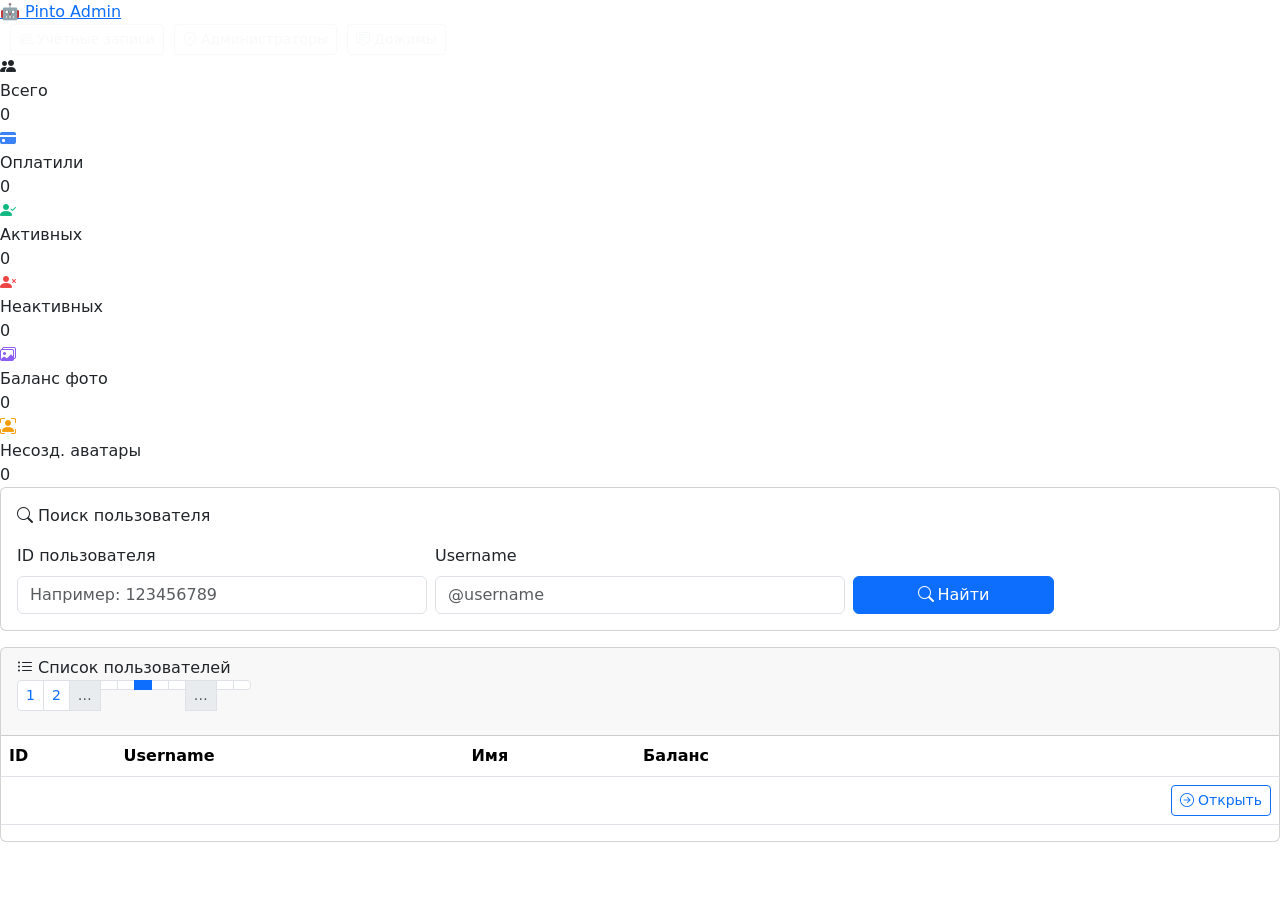
<file: src/main/resources/templates/index.html>
<!DOCTYPE html>
<html lang="ru" xmlns:th="http://www.thymeleaf.org"
      xmlns:sec="http://www.thymeleaf.org/extras/spring-security">
<head>
    <meta charset="UTF-8">
    <meta name="viewport" content="width=device-width, initial-scale=1.0">
    <title>Pinto Admin</title>
    <link rel="stylesheet" href="https://cdn.jsdelivr.net/npm/bootstrap@5.3.2/dist/css/bootstrap.min.css">
    <link rel="stylesheet" href="https://cdn.jsdelivr.net/npm/bootstrap-icons@1.11.3/font/bootstrap-icons.css">
    <link rel="stylesheet" th:href="@{/public/css/style.css}">
</head>
<body>

<!-- Navbar -->
<nav class="app-nav">
    <a href="/" class="app-nav-brand">
        <span class="icon">🤖</span>
        Pinto Admin
    </a>
    <div style="display:flex;align-items:center;gap:10px;">
        <span style="color:rgba(255,255,255,.45);font-size:13px;" sec:authentication="name"></span>
        <a th:href="@{/accounts}" id="accountsLink"
           th:data-accounts-allowed="${isMainUser}"
           class="btn btn-outline-light btn-sm">
            <i class="bi bi-people me-1"></i>Учётные записи
        </a>
        <a th:href="@{/admins}" class="btn btn-outline-light btn-sm">
            <i class="bi bi-shield-check me-1"></i>Администраторы
        </a>
        <a th:href="@{/push-messages}" id="pushMessagesLink"
           th:data-accounts-allowed="${isMainUser}"
           class="btn btn-outline-light btn-sm">
            <i class="bi bi-chat-square-text me-1"></i>Дожимы
        </a>
    </div>
</nav>

<div class="page">

    <!-- Stats -->
    <div class="stats-grid">
        <div class="stat-card">
            <div class="stat-icon"><i class="bi bi-people-fill"></i></div>
            <div class="stat-label">Всего</div>
            <div class="stat-value" th:text="${usersSize}">0</div>
        </div>
        <div class="stat-card c-blue">
            <div class="stat-icon" style="color:#3b82f6"><i class="bi bi-credit-card-fill"></i></div>
            <div class="stat-label">Оплатили</div>
            <div class="stat-value" th:text="${payed}">0</div>
            <div class="stat-pct" th:text="${#numbers.formatPercent((payed * 1.0 / usersSize), 1, 2)}"></div>
        </div>
        <div class="stat-card c-green">
            <div class="stat-icon" style="color:#10b981"><i class="bi bi-person-check-fill"></i></div>
            <div class="stat-label">Активных</div>
            <div class="stat-value" th:text="${active}">0</div>
            <div class="stat-pct" th:text="${#numbers.formatPercent((active * 1.0 / payed), 1, 2)}"></div>
        </div>
        <div class="stat-card c-red">
            <div class="stat-icon" style="color:#ef4444"><i class="bi bi-person-x-fill"></i></div>
            <div class="stat-label">Неактивных</div>
            <div class="stat-value" th:text="${inactive}">0</div>
            <div class="stat-pct" th:text="${#numbers.formatPercent((inactive * 1.0 / payed), 1, 2)}"></div>
        </div>
        <div class="stat-card c-purple">
            <div class="stat-icon" style="color:#8b5cf6"><i class="bi bi-images"></i></div>
            <div class="stat-label">Баланс фото</div>
            <div class="stat-value" th:text="${sum}">0</div>
        </div>
        <div class="stat-card c-orange">
            <div class="stat-icon" style="color:#f59e0b"><i class="bi bi-person-bounding-box"></i></div>
            <div class="stat-label">Несозд. аватары</div>
            <div class="stat-value" th:text="${avatars}">0</div>
        </div>
    </div>

    <!-- Search -->
    <div class="card mb-3">
        <div class="card-body">
            <p class="card-title mb-3"><i class="bi bi-search"></i> Поиск пользователя</p>
            <form th:method="GET" th:action="@{/users}" id="searchForm">
                <div class="row g-2 align-items-end">
                    <div class="col-md-4">
                        <label for="searchId" class="form-label">ID пользователя</label>
                        <input type="number" id="searchId" name="id" class="form-control" placeholder="Например: 123456789">
                    </div>
                    <div class="col-md-4">
                        <label for="searchUsername" class="form-label">Username</label>
                        <input type="text" id="searchUsername" name="username" class="form-control" placeholder="@username">
                    </div>
                    <div class="col-md-2">
                        <button type="submit" class="btn btn-primary w-100">
                            <i class="bi bi-search me-1"></i>Найти
                        </button>
                    </div>
                </div>
            </form>
        </div>
    </div>

    <!-- Users table -->
    <div class="card">
        <div class="card-header">
            <span class="card-title"><i class="bi bi-list-ul"></i> Список пользователей</span>
            <!-- Pagination -->
            <nav>
                <ul class="pagination pagination-sm">
                    <li class="page-item" th:if="${page} > 1">
                        <a class="page-link" th:href="@{/?page=1}">1</a>
                    </li>
                    <li class="page-item" th:if="${page} > 2">
                        <a class="page-link" th:href="@{/?page=2}">2</a>
                    </li>
                    <li class="page-item disabled" th:if="${page} > 5">
                        <span class="page-link">…</span>
                    </li>
                    <li class="page-item" th:if="${page} > 4">
                        <a class="page-link"
                           th:href="@{/?page={p}(p=${page - 2})}"
                           th:text="${page - 2}"></a>
                    </li>
                    <li class="page-item" th:if="${page} > 4">
                        <a class="page-link"
                           th:href="@{/?page={p}(p=${page - 1})}"
                           th:text="${page - 1}"></a>
                    </li>
                    <li class="page-item active">
                        <span class="page-link" th:text="${page}"></span>
                    </li>
                    <li class="page-item" th:if="${page} * 100 < ${usersSize - 100}">
                        <a class="page-link"
                           th:href="@{/?page={p}(p=${page + 1})}"
                           th:text="${page + 1}"></a>
                    </li>
                    <li class="page-item" th:if="${page} * 100 < ${usersSize - 200}">
                        <a class="page-link"
                           th:href="@{/?page={p}(p=${page + 2})}"
                           th:text="${page + 2}"></a>
                    </li>
                    <li class="page-item disabled" th:if="${page} * 100 < ${usersSize - 400}">
                        <span class="page-link">…</span>
                    </li>
                    <li class="page-item" th:if="${page} * 100 < ${usersSize - 400}">
                        <a class="page-link"
                           th:href="@{/?page={p}(p=${usersSize / 100 - 1})}"
                           th:text="${usersSize / 100 - 1}"></a>
                    </li>
                    <li class="page-item"
                        th:if="${page} * 100 < ${usersSize - 400} or ${page} * 100 < ${usersSize - 300}">
                        <a class="page-link"
                           th:href="@{/?page={p}(p=${usersSize / 100})}"
                           th:text="${usersSize / 100}"></a>
                    </li>
                </ul>
            </nav>
        </div>
        <div class="table-responsive">
            <table class="table table-hover">
                <thead>
                <tr>
                    <th>ID</th>
                    <th>Username</th>
                    <th>Имя</th>
                    <th>Баланс</th>
                    <th></th>
                </tr>
                </thead>
                <tbody>
                <tr th:each="user : ${users}">
                    <td style="color:var(--muted)" th:text="${user.userId}"></td>
                    <td>
                        <a th:href="@{https://t.me/{u}(u=${user.username})}"
                           th:text="${user.username}"
                           target="_blank"
                           class="tg-link"></a>
                    </td>
                    <td th:text="${user.name}"></td>
                    <td>
                        <span class="badge bg-light text-dark border" th:text="${user.count} + ' фото'"></span>
                    </td>
                    <td style="text-align:right">
                        <a th:href="@{/users?id={id}(id=${user.userId})}" class="btn btn-sm btn-outline-primary">
                            <i class="bi bi-arrow-right-circle me-1"></i>Открыть
                        </a>
                    </td>
                </tr>
                </tbody>
            </table>
        </div>
    </div>

</div>

<div class="modal fade" id="accessDeniedModal" tabindex="-1">
    <div class="modal-dialog modal-dialog-centered">
        <div class="modal-content">
            <div class="modal-header">
                <h5 class="modal-title"><i class="bi bi-shield-lock me-2"></i>Доступ ограничен</h5>
                <button type="button" class="btn-close" data-bs-dismiss="modal"></button>
            </div>
            <div class="modal-body">
                Раздел «Учётные записи» доступен только главным администраторам.
            </div>
            <div class="modal-footer">
                <button type="button" class="btn btn-secondary" data-bs-dismiss="modal">Закрыть</button>
            </div>
        </div>
    </div>
</div>

<script src="https://cdn.jsdelivr.net/npm/bootstrap@5.3.2/dist/js/bootstrap.bundle.min.js"></script>
<script th:src="@{/public/js/app.js}"></script>
</body>
</html>
</file>
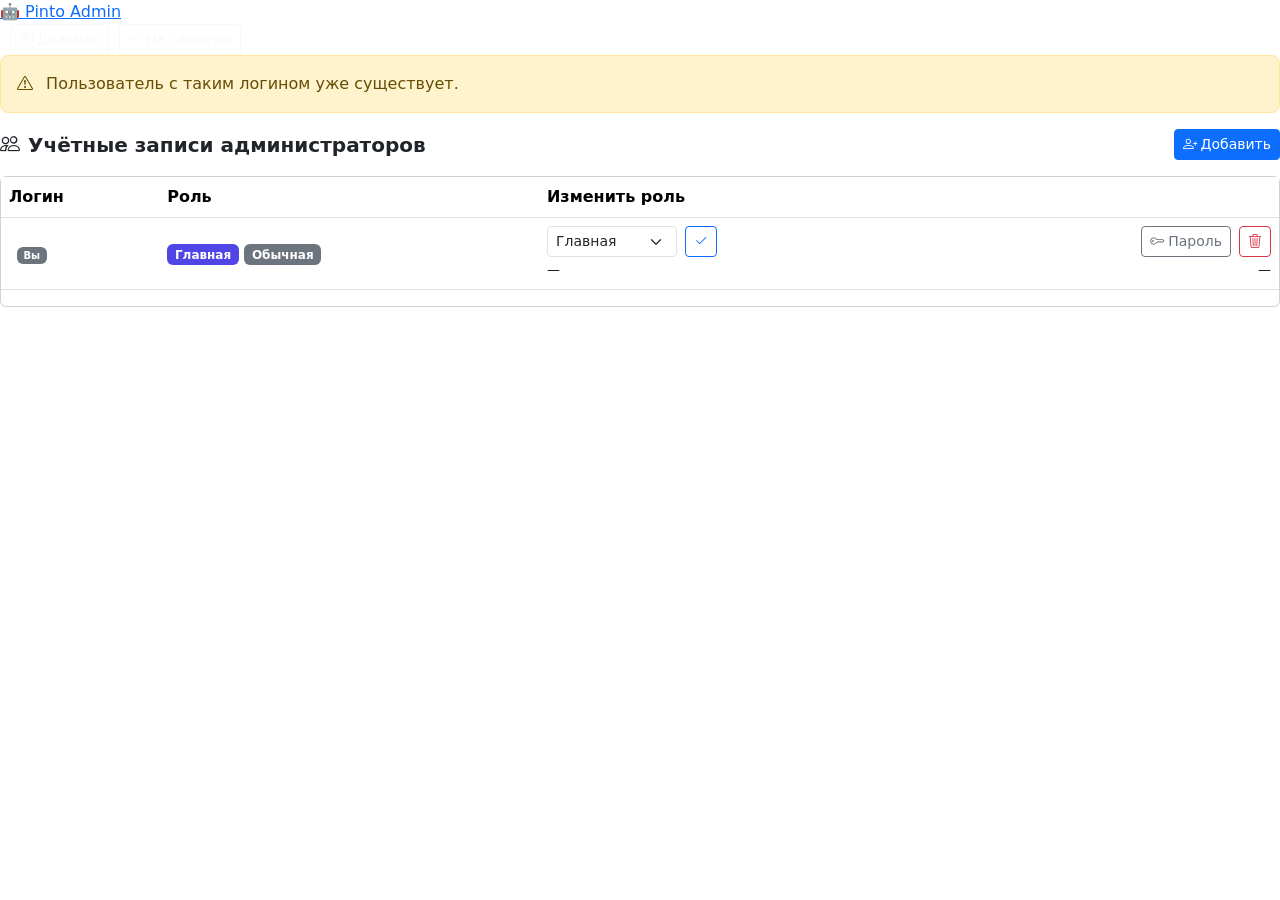
<file: src/main/resources/templates/accounts.html>
<!DOCTYPE html>
<html lang="ru"
      xmlns:th="http://www.thymeleaf.org"
      xmlns:sec="http://www.thymeleaf.org/extras/spring-security">
<head>
    <meta charset="UTF-8">
    <meta name="viewport" content="width=device-width, initial-scale=1.0">
    <title>Учётные записи — Pinto Admin</title>
    <link rel="stylesheet" href="https://cdn.jsdelivr.net/npm/bootstrap@5.3.2/dist/css/bootstrap.min.css">
    <link rel="stylesheet" href="https://cdn.jsdelivr.net/npm/bootstrap-icons@1.11.3/font/bootstrap-icons.css">
    <link rel="stylesheet" th:href="@{/public/css/style.css}">
</head>
<body>

<nav class="app-nav">
    <a href="/" class="app-nav-brand">
        <span class="icon">🤖</span>
        Pinto Admin
    </a>
    <div style="display:flex;align-items:center;gap:10px;">
        <span style="color:rgba(255,255,255,.5);font-size:13px;" sec:authentication="name"></span>
        <a th:href="@{/push-messages}" class="btn btn-outline-light btn-sm">
            <i class="bi bi-chat-square-text me-1"></i>Дожимы
        </a>
        <a th:href="@{/}" class="btn btn-outline-light btn-sm">
            <i class="bi bi-arrow-left me-1"></i>На главную
        </a>
    </div>
</nav>

<div class="page">

    <!-- Error banner -->
    <div th:if="${param.error != null}" class="alert alert-warning mb-3" style="border-radius:8px;">
        <i class="bi bi-exclamation-triangle me-2"></i>
        <span th:if="${param.error[0] == 'exists'}">Пользователь с таким логином уже существует.</span>
    </div>

    <div class="d-flex justify-content-between align-items-center mb-3">
        <h5 class="mb-0" style="font-weight:700;">
            <i class="bi bi-people me-2"></i>Учётные записи администраторов
        </h5>
        <button class="btn btn-primary btn-sm" data-bs-toggle="modal" data-bs-target="#addModal">
            <i class="bi bi-person-plus me-1"></i>Добавить
        </button>
    </div>

    <div class="card">
        <div class="table-responsive">
            <table class="table table-hover">
                <thead>
                <tr>
                    <th>Логин</th>
                    <th>Роль</th>
                    <th>Изменить роль</th>
                    <th></th>
                </tr>
                </thead>
                <tbody>
                <tr th:each="user : ${users}">
                    <td style="vertical-align:middle;">
                        <span th:text="${user.username}" style="font-weight:600;"></span>
                        <span th:if="${user.username == currentUsername}"
                              class="badge bg-secondary ms-2" style="font-size:10px;">Вы</span>
                    </td>
                    <td style="vertical-align:middle;">
                        <span th:if="${user.role.name() == 'MAIN'}"
                              class="badge"
                              style="background:#4f46e5;font-size:12px;">Главная</span>
                        <span th:if="${user.role.name() == 'REGULAR'}"
                              class="badge bg-secondary"
                              style="font-size:12px;">Обычная</span>
                    </td>
                    <!-- Role change (disabled for self) -->
                    <td style="vertical-align:middle;">
                        <form th:if="${user.username != currentUsername}"
                              th:action="@{/accounts/changerole}" method="POST"
                              class="d-flex gap-2 align-items-center">
                            <input type="hidden" name="id" th:value="${user.id}">
                            <select name="role" class="form-select form-select-sm" style="width:130px;">
                                <option value="MAIN"    th:selected="${user.role.name() == 'MAIN'}">Главная</option>
                                <option value="REGULAR" th:selected="${user.role.name() == 'REGULAR'}">Обычная</option>
                            </select>
                            <button type="submit" class="btn btn-sm btn-outline-primary">
                                <i class="bi bi-check2"></i>
                            </button>
                        </form>
                        <span th:if="${user.username == currentUsername}" style="color:var(--muted);font-size:13px;">—</span>
                    </td>
                    <!-- Actions -->
                    <td style="vertical-align:middle;text-align:right;">
                        <div th:if="${user.username != currentUsername}" class="d-flex gap-2 justify-content-end">
                            <!-- Change password -->
                            <button class="btn btn-sm btn-outline-secondary btn-pwd"
                                    th:data-user-id="${user.id}"
                                    th:data-username="${user.username}"
                                    data-bs-toggle="modal" data-bs-target="#pwdModal">
                                <i class="bi bi-key me-1"></i>Пароль
                            </button>
                            <!-- Delete -->
                            <form th:action="@{/accounts/delete}" method="POST" class="del-form">
                                <input type="hidden" name="id" th:value="${user.id}">
                                <button type="submit" class="btn btn-sm btn-outline-danger">
                                    <i class="bi bi-trash3"></i>
                                </button>
                            </form>
                        </div>
                        <span th:if="${user.username == currentUsername}" style="color:var(--muted);font-size:13px;">—</span>
                    </td>
                </tr>
                </tbody>
            </table>
        </div>
    </div>

</div>

<!-- ── Modal: Add user ─────────────────────────────────────────────────────── -->
<div class="modal fade" id="addModal" tabindex="-1">
    <div class="modal-dialog modal-dialog-centered">
        <div class="modal-content" style="border-radius:12px;border:none;">
            <form th:action="@{/accounts/create}" method="POST">
                <div class="modal-header" style="border-bottom:1px solid var(--border);">
                    <h6 class="modal-title fw-bold">
                        <i class="bi bi-person-plus me-2"></i>Новая учётная запись
                    </h6>
                    <button type="button" class="btn-close" data-bs-dismiss="modal"></button>
                </div>
                <div class="modal-body" style="display:flex;flex-direction:column;gap:14px;">
                    <div>
                        <label class="form-label">Логин</label>
                        <input type="text" name="username" class="form-control"
                               placeholder="Введите логин" required autocomplete="off">
                    </div>
                    <div>
                        <label class="form-label">Пароль</label>
                        <input type="password" name="password" class="form-control"
                               placeholder="Введите пароль" required autocomplete="new-password">
                    </div>
                    <div>
                        <label class="form-label">Роль</label>
                        <select name="role" class="form-select">
                            <option value="REGULAR">Обычная — работа с пользователями</option>
                            <option value="MAIN">Главная — полный доступ</option>
                        </select>
                    </div>
                </div>
                <div class="modal-footer" style="border-top:1px solid var(--border);">
                    <button type="button" class="btn btn-secondary btn-sm" data-bs-dismiss="modal">Отмена</button>
                    <button type="submit" class="btn btn-primary btn-sm">
                        <i class="bi bi-person-plus me-1"></i>Создать
                    </button>
                </div>
            </form>
        </div>
    </div>
</div>

<!-- ── Modal: Change password ─────────────────────────────────────────────── -->
<div class="modal fade" id="pwdModal" tabindex="-1">
    <div class="modal-dialog modal-dialog-centered">
        <div class="modal-content" style="border-radius:12px;border:none;">
            <form th:action="@{/accounts/changepassword}" method="POST">
                <input type="hidden" name="id" id="pwdUserId">
                <div class="modal-header" style="border-bottom:1px solid var(--border);">
                    <h6 class="modal-title fw-bold">
                        <i class="bi bi-key me-2"></i>Смена пароля —
                        <span id="pwdUsername" style="color:var(--primary);"></span>
                    </h6>
                    <button type="button" class="btn-close" data-bs-dismiss="modal"></button>
                </div>
                <div class="modal-body">
                    <label class="form-label">Новый пароль</label>
                    <input type="password" name="password" id="pwdInput" class="form-control"
                           placeholder="Введите новый пароль" required autocomplete="new-password">
                </div>
                <div class="modal-footer" style="border-top:1px solid var(--border);">
                    <button type="button" class="btn btn-secondary btn-sm" data-bs-dismiss="modal">Отмена</button>
                    <button type="submit" class="btn btn-primary btn-sm">
                        <i class="bi bi-check2 me-1"></i>Сохранить
                    </button>
                </div>
            </form>
        </div>
    </div>
</div>

<script src="https://cdn.jsdelivr.net/npm/bootstrap@5.3.2/dist/js/bootstrap.bundle.min.js"></script>
<script>
    // Передать userId и имя в модал смены пароля
    document.querySelectorAll('.btn-pwd').forEach(function (btn) {
        btn.addEventListener('click', function () {
            document.getElementById('pwdUserId').value  = this.dataset.userId;
            document.getElementById('pwdUsername').textContent = this.dataset.username;
            document.getElementById('pwdInput').value = '';
        });
    });

    // Подтверждение удаления учётной записи
    document.querySelectorAll('.del-form').forEach(function (form) {
        form.addEventListener('submit', function (e) {
            if (!confirm('Удалить учётную запись?')) e.preventDefault();
        });
    });
</script>
</body>
</html>
</file>
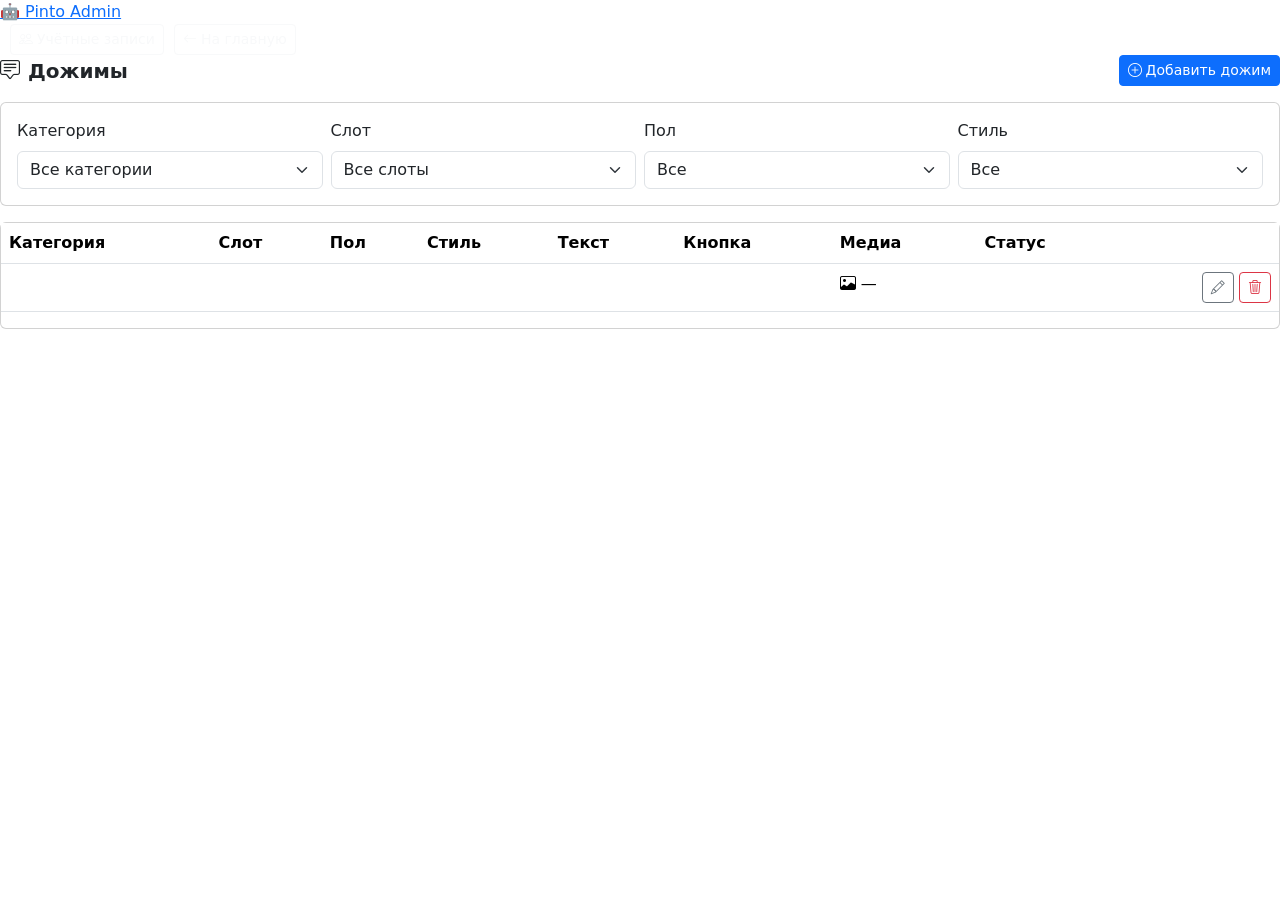
<file: src/main/resources/templates/push-messages.html>
<!DOCTYPE html>
<html lang="ru"
      xmlns:th="http://www.thymeleaf.org"
      xmlns:sec="http://www.thymeleaf.org/extras/spring-security">
<head>
    <meta charset="UTF-8">
    <meta name="viewport" content="width=device-width, initial-scale=1.0">
    <title>Дожимы — Pinto Admin</title>
    <link rel="stylesheet" href="https://cdn.jsdelivr.net/npm/bootstrap@5.3.2/dist/css/bootstrap.min.css">
    <link rel="stylesheet" href="https://cdn.jsdelivr.net/npm/bootstrap-icons@1.11.3/font/bootstrap-icons.css">
    <link rel="stylesheet" th:href="@{/public/css/style.css}">
</head>
<body>

<!-- Navbar -->
<nav class="app-nav">
    <a href="/" class="app-nav-brand">
        <span class="icon">🤖</span>
        Pinto Admin
    </a>
    <div style="display:flex;align-items:center;gap:10px;">
        <span style="color:rgba(255,255,255,.45);font-size:13px;" sec:authentication="name"></span>
        <a th:href="@{/accounts}" id="accountsLink"
           th:data-accounts-allowed="${isMainUser}"
           class="btn btn-outline-light btn-sm">
            <i class="bi bi-people me-1"></i>Учётные записи
        </a>
        <a th:href="@{/}" class="btn btn-outline-light btn-sm">
            <i class="bi bi-arrow-left me-1"></i>На главную
        </a>
    </div>
</nav>

<div class="page">

    <div class="d-flex justify-content-between align-items-center mb-3">
        <h5 class="mb-0" style="font-weight:700;">
            <i class="bi bi-chat-square-text me-2"></i>Дожимы
        </h5>
        <button class="btn btn-primary btn-sm" data-bs-toggle="modal" data-bs-target="#createModal">
            <i class="bi bi-plus-circle me-1"></i>Добавить дожим
        </button>
    </div>

    <!-- Filters -->
    <div class="card mb-3">
        <div class="card-body">
            <div class="row g-2 align-items-end">
                <div class="col-md-3">
                    <label class="form-label">Категория</label>
                    <form method="GET" th:action="@{/push-messages}">
                        <select name="category" class="form-select" onchange="this.form.submit()">
                            <option value="" th:selected="${selectedCategory == null}">Все категории</option>
                            <option th:each="c : ${categories}"
                                    th:value="${c.name()}"
                                    th:text="${c.text}"
                                    th:selected="${selectedCategory == c.name()}"></option>
                        </select>
                    </form>
                </div>
                <div class="col-md-3">
                    <label class="form-label">Слот</label>
                    <select id="stageFilter" class="form-select">
                        <option value="">Все слоты</option>
                        <option th:each="s : ${stages}" th:value="${s.name()}" th:text="${s.text}"></option>
                    </select>
                </div>
                <div class="col-md-3">
                    <label class="form-label">Пол</label>
                    <select id="genderFilter" class="form-select">
                        <option value="">Все</option>
                        <option th:each="g : ${genders}" th:value="${g.name()}" th:text="${g.text}"></option>
                    </select>
                </div>
                <div class="col-md-3">
                    <label class="form-label">Стиль</label>
                    <select id="styleFilter" class="form-select">
                        <option value="">Все</option>
                        <option th:each="st : ${styles}" th:value="${st.name()}" th:text="${st.text}"></option>
                    </select>
                </div>
            </div>
        </div>
    </div>

    <div class="card">
        <div class="table-responsive">
            <table class="table table-hover" id="pushMessagesTable">
                <thead>
                <tr>
                    <th>Категория</th>
                    <th>Слот</th>
                    <th>Пол</th>
                    <th>Стиль</th>
                    <th>Текст</th>
                    <th>Кнопка</th>
                    <th>Медиа</th>
                    <th>Статус</th>
                    <th></th>
                </tr>
                </thead>
                <tbody>
                <tr th:each="m : ${messages}"
                    th:attr="data-stage=${m.stage},data-gender=${m.gender},data-style=${m.style}">
                    <td th:text="${T(com.ivanov.pinto_admin.PushCategory).valueOf(m.category).text}"></td>
                    <td th:text="${T(com.ivanov.pinto_admin.PushStage).valueOf(m.stage).text}"></td>
                    <td th:text="${m.gender != null ? T(com.ivanov.pinto_admin.PushGender).valueOf(m.gender).text : '—'}"></td>
                    <td th:text="${m.style != null ? T(com.ivanov.pinto_admin.PushStyle).valueOf(m.style).text : '—'}"></td>
                    <td><span class="text-preview" th:utext="${m.text}"></span></td>
                    <td th:text="${m.buttonText != null and !#strings.isEmpty(m.buttonText) ? m.buttonText : '—'}"></td>
                    <td>
                        <i class="bi bi-image" th:if="${m.media != null and !#strings.isEmpty(m.media)}" title="Медиа задано"></i>
                        <span th:unless="${m.media != null and !#strings.isEmpty(m.media)}">—</span>
                    </td>
                    <td>
                        <span class="badge" th:classappend="${m.enabled} ? 'bg-success' : 'bg-secondary'"
                              th:text="${m.enabled} ? 'Вкл' : 'Выкл'"></span>
                    </td>
                    <td style="text-align:right;white-space:nowrap;">
                        <button type="button" class="btn btn-sm btn-outline-secondary btn-edit-push"
                                data-bs-toggle="modal" data-bs-target="#editModal"
                                th:data-id="${m.id}"
                                th:data-category="${m.category}"
                                th:data-stage="${m.stage}"
                                th:data-gender="${m.gender}"
                                th:data-style="${m.style}"
                                th:data-text="${m.text}"
                                th:data-media="${m.media}"
                                th:data-button-text="${m.buttonText}"
                                th:data-button-payload="${m.buttonPayload}"
                                th:data-enabled="${m.enabled}">
                            <i class="bi bi-pencil"></i>
                        </button>
                        <form th:action="@{/push-messages/{id}/delete(id=${m.id})}" method="POST"
                              class="del-push-form" style="display:inline;">
                            <input type="hidden" name="redirectCategory" th:value="${selectedCategory}">
                            <button type="submit" class="btn btn-sm btn-outline-danger">
                                <i class="bi bi-trash3"></i>
                            </button>
                        </form>
                    </td>
                </tr>
                </tbody>
            </table>
        </div>
    </div>

</div>

<!-- ── Modal: Create push message ──────────────────────────────────────────── -->
<div class="modal fade" id="createModal" tabindex="-1">
    <div class="modal-dialog modal-dialog-centered modal-lg">
        <div class="modal-content" style="border-radius:12px;border:none;">
            <form th:action="@{/push-messages/create}" method="POST">
                <input type="hidden" name="redirectCategory" th:value="${selectedCategory}">
                <div class="modal-header" style="border-bottom:1px solid var(--border);">
                    <h6 class="modal-title fw-bold">
                        <i class="bi bi-plus-circle me-2"></i>Новый дожим
                    </h6>
                    <button type="button" class="btn-close" data-bs-dismiss="modal"></button>
                </div>
                <div class="modal-body" style="display:flex;flex-direction:column;gap:14px;">
                    <div class="row g-2">
                        <div class="col-md-6">
                            <label class="form-label">Категория</label>
                            <select name="category" class="form-select" required>
                                <option th:each="c : ${categories}" th:value="${c.name()}" th:text="${c.text}"></option>
                            </select>
                        </div>
                        <div class="col-md-6">
                            <label class="form-label">Слот</label>
                            <select name="stage" class="form-select" required>
                                <option th:each="s : ${stages}" th:value="${s.name()}" th:text="${s.text}"></option>
                            </select>
                        </div>
                        <div class="col-md-6">
                            <label class="form-label">Пол</label>
                            <select name="gender" class="form-select">
                                <option value="">— любой / не применимо —</option>
                                <option th:each="g : ${genders}" th:value="${g.name()}" th:text="${g.text}"></option>
                            </select>
                        </div>
                        <div class="col-md-6">
                            <label class="form-label">Стиль</label>
                            <select name="style" class="form-select">
                                <option value="">— любой / не применимо —</option>
                                <option th:each="st : ${styles}" th:value="${st.name()}" th:text="${st.text}"></option>
                            </select>
                        </div>
                    </div>
                    <div>
                        <label class="form-label">Текст</label>
                        <div class="btn-group btn-group-sm rte-toolbar mb-1" data-editor="textEditor" role="group">
                            <button type="button" class="btn btn-outline-secondary" data-cmd="bold" title="Жирный"><i class="bi bi-type-bold"></i></button>
                            <button type="button" class="btn btn-outline-secondary" data-cmd="italic" title="Курсив"><i class="bi bi-type-italic"></i></button>
                            <button type="button" class="btn btn-outline-secondary" data-cmd="underline" title="Подчёркнутый"><i class="bi bi-type-underline"></i></button>
                            <button type="button" class="btn btn-outline-secondary" data-cmd="strikeThrough" title="Зачёркнутый"><i class="bi bi-type-strikethrough"></i></button>
                            <button type="button" class="btn btn-outline-secondary" data-cmd="createLink" title="Ссылка"><i class="bi bi-link-45deg"></i></button>
                            <button type="button" class="btn btn-outline-secondary" data-cmd="formatBlock" title="Цитата"><i class="bi bi-blockquote-left"></i></button>
                        </div>
                        <div id="textEditor" class="form-control rte-editor" contenteditable="true"></div>
                        <textarea name="text" id="text" class="d-none"></textarea>
                    </div>
                    <div class="row g-2">
                        <div class="col-md-6">
                            <label class="form-label">Медиа (file_id)</label>
                            <input type="text" name="media" class="form-control" placeholder="Telegram file_id, необязательно">
                        </div>
                        <div class="col-md-6">
                            <label class="form-label">Текст кнопки</label>
                            <input type="text" name="buttonText" class="form-control">
                        </div>
                        <div class="col-md-6">
                            <label class="form-label">Callback кнопки</label>
                            <input type="text" name="buttonPayload" class="form-control" placeholder="напр. FIRSTPAY">
                        </div>
                        <div class="col-md-6 d-flex align-items-center">
                            <div class="form-check mt-4">
                                <input class="form-check-input" type="checkbox" name="enabled" value="on" id="createEnabled" checked>
                                <label class="form-check-label" for="createEnabled">Включён</label>
                            </div>
                        </div>
                    </div>
                </div>
                <div class="modal-footer" style="border-top:1px solid var(--border);">
                    <button type="button" class="btn btn-secondary btn-sm" data-bs-dismiss="modal">Отмена</button>
                    <button type="submit" class="btn btn-primary btn-sm">
                        <i class="bi bi-check2 me-1"></i>Создать
                    </button>
                </div>
            </form>
        </div>
    </div>
</div>

<!-- ── Modal: Edit push message ────────────────────────────────────────────── -->
<div class="modal fade" id="editModal" tabindex="-1">
    <div class="modal-dialog modal-dialog-centered modal-lg">
        <div class="modal-content" style="border-radius:12px;border:none;">
            <form id="editForm" method="POST">
                <input type="hidden" th:name="${_csrf.parameterName}" th:value="${_csrf.token}">
                <input type="hidden" id="editId" name="id">
                <input type="hidden" name="redirectCategory" th:value="${selectedCategory}">
                <div class="modal-header" style="border-bottom:1px solid var(--border);">
                    <h6 class="modal-title fw-bold">
                        <i class="bi bi-pencil me-2"></i>Редактирование дожима
                    </h6>
                    <button type="button" class="btn-close" data-bs-dismiss="modal"></button>
                </div>
                <div class="modal-body" style="display:flex;flex-direction:column;gap:14px;">
                    <div class="row g-2">
                        <div class="col-md-6">
                            <label class="form-label">Категория</label>
                            <select id="editCategory" name="category" class="form-select" required>
                                <option th:each="c : ${categories}" th:value="${c.name()}" th:text="${c.text}"></option>
                            </select>
                        </div>
                        <div class="col-md-6">
                            <label class="form-label">Слот</label>
                            <select id="editStage" name="stage" class="form-select" required>
                                <option th:each="s : ${stages}" th:value="${s.name()}" th:text="${s.text}"></option>
                            </select>
                        </div>
                        <div class="col-md-6">
                            <label class="form-label">Пол</label>
                            <select id="editGender" name="gender" class="form-select">
                                <option value="">— любой / не применимо —</option>
                                <option th:each="g : ${genders}" th:value="${g.name()}" th:text="${g.text}"></option>
                            </select>
                        </div>
                        <div class="col-md-6">
                            <label class="form-label">Стиль</label>
                            <select id="editStyle" name="style" class="form-select">
                                <option value="">— любой / не применимо —</option>
                                <option th:each="st : ${styles}" th:value="${st.name()}" th:text="${st.text}"></option>
                            </select>
                        </div>
                    </div>
                    <div>
                        <label class="form-label">Текст</label>
                        <div class="btn-group btn-group-sm rte-toolbar mb-1" data-editor="editTextEditor" role="group">
                            <button type="button" class="btn btn-outline-secondary" data-cmd="bold" title="Жирный"><i class="bi bi-type-bold"></i></button>
                            <button type="button" class="btn btn-outline-secondary" data-cmd="italic" title="Курсив"><i class="bi bi-type-italic"></i></button>
                            <button type="button" class="btn btn-outline-secondary" data-cmd="underline" title="Подчёркнутый"><i class="bi bi-type-underline"></i></button>
                            <button type="button" class="btn btn-outline-secondary" data-cmd="strikeThrough" title="Зачёркнутый"><i class="bi bi-type-strikethrough"></i></button>
                            <button type="button" class="btn btn-outline-secondary" data-cmd="createLink" title="Ссылка"><i class="bi bi-link-45deg"></i></button>
                            <button type="button" class="btn btn-outline-secondary" data-cmd="formatBlock" title="Цитата"><i class="bi bi-blockquote-left"></i></button>
                        </div>
                        <div id="editTextEditor" class="form-control rte-editor" contenteditable="true"></div>
                        <textarea id="editText" name="text" class="d-none"></textarea>
                    </div>
                    <div class="row g-2">
                        <div class="col-md-6">
                            <label class="form-label">Медиа (file_id)</label>
                            <input type="text" id="editMedia" name="media" class="form-control" placeholder="Telegram file_id, необязательно">
                        </div>
                        <div class="col-md-6">
                            <label class="form-label">Текст кнопки</label>
                            <input type="text" id="editButtonText" name="buttonText" class="form-control">
                        </div>
                        <div class="col-md-6">
                            <label class="form-label">Callback кнопки</label>
                            <input type="text" id="editButtonPayload" name="buttonPayload" class="form-control" placeholder="напр. FIRSTPAY">
                        </div>
                        <div class="col-md-6 d-flex align-items-center">
                            <div class="form-check mt-4">
                                <input class="form-check-input" type="checkbox" name="enabled" value="on" id="editEnabled">
                                <label class="form-check-label" for="editEnabled">Включён</label>
                            </div>
                        </div>
                    </div>
                </div>
                <div class="modal-footer" style="border-top:1px solid var(--border);">
                    <button type="button" class="btn btn-secondary btn-sm" data-bs-dismiss="modal">Отмена</button>
                    <button type="submit" class="btn btn-primary btn-sm">
                        <i class="bi bi-check2 me-1"></i>Сохранить
                    </button>
                </div>
            </form>
        </div>
    </div>
</div>

<div class="modal fade" id="accessDeniedModal" tabindex="-1">
    <div class="modal-dialog modal-dialog-centered">
        <div class="modal-content">
            <div class="modal-header">
                <h5 class="modal-title"><i class="bi bi-shield-lock me-2"></i>Доступ ограничен</h5>
                <button type="button" class="btn-close" data-bs-dismiss="modal"></button>
            </div>
            <div class="modal-body">
                Раздел «Учётные записи» доступен только главным администраторам.
            </div>
            <div class="modal-footer">
                <button type="button" class="btn btn-secondary" data-bs-dismiss="modal">Закрыть</button>
            </div>
        </div>
    </div>
</div>

<script src="https://cdn.jsdelivr.net/npm/bootstrap@5.3.2/dist/js/bootstrap.bundle.min.js"></script>
<script th:src="@{/public/js/app.js}"></script>
<script th:if="${param.pmError != null}">
    toast('Не удалось сохранить — возможно, такая комбинация категория+слот+пол+стиль уже существует', 'err');
</script>
</body>
</html>
</file>
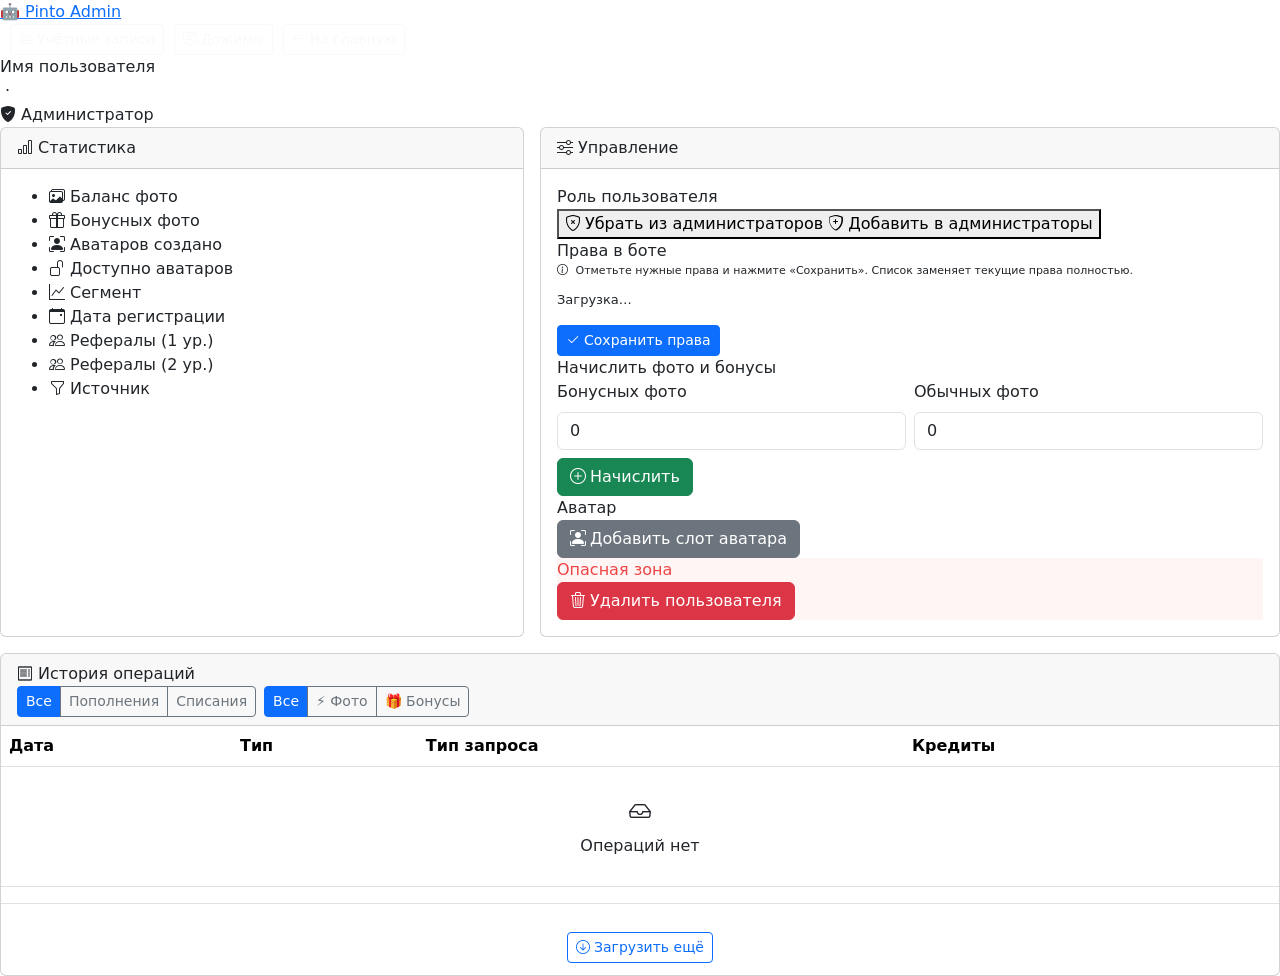
<file: src/main/resources/templates/show-user.html>
<!DOCTYPE html>
<html lang="ru" xmlns:th="http://www.thymeleaf.org"
      xmlns:sec="http://www.thymeleaf.org/extras/spring-security">
<head>
    <meta charset="UTF-8">
    <meta name="viewport" content="width=device-width, initial-scale=1.0">
    <title th:text="${user.name} + ' — Pinto Admin'">Пользователь — Pinto Admin</title>
    <link rel="stylesheet" href="https://cdn.jsdelivr.net/npm/bootstrap@5.3.2/dist/css/bootstrap.min.css">
    <link rel="stylesheet" href="https://cdn.jsdelivr.net/npm/bootstrap-icons@1.11.3/font/bootstrap-icons.css">
    <link rel="stylesheet" th:href="@{/public/css/style.css}">
</head>
<body>

<!-- Navbar -->
<nav class="app-nav">
    <a href="/" class="app-nav-brand">
        <span class="icon">🤖</span>
        Pinto Admin
    </a>
    <div style="display:flex;align-items:center;gap:10px;">
        <span style="color:rgba(255,255,255,.45);font-size:13px;" sec:authentication="name"></span>
        <a th:href="@{/accounts}" id="accountsLink"
           th:data-accounts-allowed="${isMainUser}"
           class="btn btn-outline-light btn-sm">
            <i class="bi bi-people me-1"></i>Учётные записи
        </a>
        <a th:href="@{/push-messages}" id="pushMessagesLink"
           th:data-accounts-allowed="${isMainUser}"
           class="btn btn-outline-light btn-sm">
            <i class="bi bi-chat-square-text me-1"></i>Дожимы
        </a>
        <a th:href="@{/}" class="btn btn-outline-light btn-sm">
            <i class="bi bi-arrow-left me-1"></i>На главную
        </a>
    </div>
</nav>

<div class="page">

    <!--
        data-user-id  — used by JS to call /api/users?id=X
        data-is-admin — used by JS to toggle state without re-fetching
    -->
    <div class="user-hero"
         th:data-user-id="${user.userId}"
         th:data-is-admin="${isAdmin}">

        <div class="user-hero-name" th:text="${user.name}">Имя пользователя</div>
        <div class="user-hero-sub">
            <a th:href="@{https://t.me/{u}(u=${user.username})}"
               th:text="'@' + ${user.username}"
               target="_blank"
               class="tg-link-white"></a>
            &nbsp;·&nbsp;
            <span th:text="'ID: ' + ${user.userId}"></span>
        </div>
        <!-- id="adminBadge" — toggled by JS on changestatus -->
        <div id="adminBadge"
             class="badge-admin"
             th:style="${isAdmin} ? '' : 'display:none'">
            <i class="bi bi-shield-fill-check"></i> Администратор
        </div>
    </div>

    <!-- Info + Actions row -->
    <div class="row g-3 mb-3">

        <!-- Stats card -->
        <div class="col-lg-5">
            <div class="card h-100">
                <div class="card-header">
                    <span class="card-title"><i class="bi bi-bar-chart"></i> Статистика</span>
                </div>
                <div class="card-body">
                    <ul class="info-list">
                        <li>
                            <span class="lbl"><i class="bi bi-images"></i> Баланс фото</span>
                            <!-- id="statCount" — updated by JS after grant -->
                            <span class="val" id="statCount" th:text="${user.count} + ' шт.'"></span>
                        </li>
                        <li>
                            <span class="lbl"><i class="bi bi-gift"></i> Бонусных фото</span>
                            <!-- id="statBonus" — updated by JS after grant; JSON field: "bonuses" -->
                            <span class="val" id="statBonus" th:text="${user.bonus_count} + ' шт.'"></span>
                        </li>
                        <li>
                            <span class="lbl"><i class="bi bi-person-bounding-box"></i> Аватаров создано</span>
                            <!-- id="statAvatars" — updated by JS after avatar add -->
                            <span class="val" id="statAvatars" th:text="${user.avatars} + ' шт.'"></span>
                        </li>
                        <li>
                            <span class="lbl"><i class="bi bi-unlock"></i> Доступно аватаров</span>
                            <!-- id="statAvatarsAvailable" — updated by JS after avatar add -->
                            <span class="val" id="statAvatarsAvailable" th:text="${user.avatarsAvailable} + ' шт.'"></span>
                        </li>
                        <li>
                            <span class="lbl"><i class="bi bi-graph-up"></i> Сегмент</span>
                            <span class="val" th:text="${user.segment != null ? user.segment.text : '—'}"></span>
                        </li>
                        <li>
                            <span class="lbl"><i class="bi bi-calendar-event"></i> Дата регистрации</span>
                            <span class="val" th:text="${user.startDate != null ? #temporals.format(user.startDate, 'dd.MM.yyyy') : '—'}"></span>
                        </li>
                        <li>
                            <span class="lbl"><i class="bi bi-people"></i> Рефералы (1 ур.)</span>
                            <span class="val" th:text="${user.ref1Count}"></span>
                        </li>
                        <li>
                            <span class="lbl"><i class="bi bi-people"></i> Рефералы (2 ур.)</span>
                            <span class="val" th:text="${user.ref2Count}"></span>
                        </li>
                        <li th:if="${user.marketSource != null and !#strings.isEmpty(user.marketSource)}">
                            <span class="lbl"><i class="bi bi-funnel"></i> Источник</span>
                            <span class="val" th:text="${user.marketSource}"></span>
                        </li>
                    </ul>
                </div>
            </div>
        </div>

        <!-- Actions card -->
        <div class="col-lg-7">
            <div class="card h-100">
                <div class="card-header">
                    <span class="card-title"><i class="bi bi-sliders"></i> Управление</span>
                </div>
                <div class="card-body">
                    <div class="action-group">

                        <!-- Change admin status
                             id="statusForm" — intercepted by JS
                             id="statusBtn"  — button text toggled by JS -->
                        <div class="action-block" sec:authorize="hasRole('MAIN')">
                            <div class="action-block-title">Роль пользователя</div>
                            <form id="statusForm">
                                <input type="hidden" name="id" th:value="${user.userId}">
                                <button type="submit" id="statusBtn"
                                        th:class="${isAdmin} ? 'btn btn-outline-danger' : 'btn btn-outline-primary'">
                                    <!-- text set by JS on toggle; initial value from server -->
                                    <span th:if="${isAdmin}">
                                        <i class="bi bi-shield-x me-1"></i>Убрать из администраторов
                                    </span>
                                    <span th:if="${!isAdmin}">
                                        <i class="bi bi-shield-plus me-1"></i>Добавить в администраторы
                                    </span>
                                </button>
                            </form>
                        </div>

                        <!-- Bot rights — visible for all roles, editable only by MAIN
                             id="rightsBlock" — shown/hidden by JS on role toggle
                             id="rightsList"  — filled by JS via /api/rightslist
                             id="saveRightsBtn" present only for MAIN (sec:authorize) -->
                        <div class="action-block" id="rightsBlock"
                             th:attr="data-editable=${isMainUser}"
                             th:style="${isAdmin} ? '' : 'display:none'">
                            <div class="action-block-title">Права в боте</div>
                            <p id="rightsInfo" style="font-size:11px;color:var(--muted);margin:0 0 10px;">
                                <i class="bi bi-info-circle me-1"></i>
                                Отметьте нужные права и нажмите «Сохранить». Список заменяет текущие права полностью.
                            </p>
                            <div id="rightsList"
                                 style="max-height:220px;overflow-y:auto;display:flex;flex-direction:column;gap:4px;">
                                <span style="color:var(--muted);font-size:13px;">Загрузка…</span>
                            </div>
                            <!-- Кнопка сохранения — только для MAIN -->
                            <button type="button" id="saveRightsBtn"
                                    sec:authorize="hasRole('MAIN')"
                                    class="btn btn-primary btn-sm mt-3">
                                <i class="bi bi-check2 me-1"></i>Сохранить права
                            </button>
                        </div>

                        <!-- Grant bonuses / photos
                             id="grantForm" — intercepted by JS -->
                        <div class="action-block">
                            <div class="action-block-title">Начислить фото и бонусы</div>
                            <form id="grantForm">
                                <input type="hidden" name="id" th:value="${user.userId}">
                                <input type="hidden" name="avatars" value="0">
                                <div class="row g-2 mb-2">
                                    <div class="col-6">
                                        <label for="bonusInput" class="form-label">Бонусных фото</label>
                                        <input type="number" id="bonusInput" name="bonus" class="form-control" value="0" min="0">
                                    </div>
                                    <div class="col-6">
                                        <label for="countInput" class="form-label">Обычных фото</label>
                                        <input type="number" id="countInput" name="count" class="form-control" value="0" min="0">
                                    </div>
                                </div>
                                <button type="submit" class="btn btn-success">
                                    <i class="bi bi-plus-circle me-1"></i>Начислить
                                </button>
                            </form>
                        </div>

                        <!-- Add avatar slot
                             id="avatarForm" — intercepted by JS -->
                        <div class="action-block">
                            <div class="action-block-title">Аватар</div>
                            <form id="avatarForm">
                                <input type="hidden" name="id" th:value="${user.userId}">
                                <input type="hidden" name="avatars" value="1">
                                <input type="hidden" name="count" value="0">
                                <input type="hidden" name="bonus" value="0">
                                <button type="submit" class="btn btn-secondary">
                                    <i class="bi bi-person-bounding-box me-1"></i>Добавить слот аватара
                                </button>
                            </form>
                        </div>

                        <!-- Delete user
                             id="deleteForm" — intercepted by JS -->
                        <div class="action-block" style="border-color:#fecaca; background:#fff5f5;">
                            <div class="action-block-title" style="color:#ef4444">Опасная зона</div>
                            <form id="deleteForm">
                                <input type="hidden" name="id" th:value="${user.userId}">
                                <button type="submit" class="btn btn-danger">
                                    <i class="bi bi-trash3 me-1"></i>Удалить пользователя
                                </button>
                            </form>
                        </div>

                    </div>
                </div>
            </div>
        </div>

    </div>

    <!-- Balance changes table -->
    <div class="card">
        <div class="card-header">
            <span class="card-title"><i class="bi bi-receipt"></i> История операций</span>
            <div style="display:flex;gap:8px;flex-wrap:wrap;">
                <div class="btn-group btn-group-sm" role="group" id="directionFilter">
                    <button type="button" class="btn btn-primary" data-direction="ALL">Все</button>
                    <button type="button" class="btn btn-outline-secondary" data-direction="IN">Пополнения</button>
                    <button type="button" class="btn btn-outline-secondary" data-direction="OUT">Списания</button>
                </div>
                <div class="btn-group btn-group-sm" role="group" id="changesFilter">
                    <button type="button" class="btn btn-primary" data-filter="ALL">Все</button>
                    <button type="button" class="btn btn-outline-secondary" data-filter="PHOTOS">⚡️ Фото</button>
                    <button type="button" class="btn btn-outline-secondary" data-filter="BONUSES">🎁 Бонусы</button>
                </div>
            </div>
        </div>
        <div class="table-responsive">
            <table class="table table-hover" id="changesTable" th:data-user-id="${user.userId}">
                <thead>
                <tr>
                    <th>Дата</th>
                    <th>Тип</th>
                    <th>Тип запроса</th>
                    <th>Кредиты</th>
                </tr>
                </thead>
                <tbody id="changesBody">
                <tr id="changesEmpty" th:if="${user.balanceChanges == null or #lists.isEmpty(user.balanceChanges)}">
                    <td colspan="4" style="text-align:center; color:var(--muted); padding:28px;">
                        <i class="bi bi-inbox" style="font-size:22px; display:block; margin-bottom:6px;"></i>
                        Операций нет
                    </td>
                </tr>
                <tr th:each="change : ${user.balanceChanges}"
                    th:attr="data-credit-type=${change.creditType},data-direction=${change.credits < 0 ? 'IN' : 'OUT'}">
                    <td th:text="${#temporals.format(change.dateTime, 'dd.MM.yyyy г. HH:mm')}"></td>
                    <td th:text="${change.type}"></td>
                    <td th:text="${change.requestType != null ? change.requestType : '-'}"></td>
                    <td>
                        <span class="fw-semibold"
                              th:classappend="${change.credits < 0} ? 'text-success' : 'text-danger'"
                              th:text="${change.credits < 0 ? '+' : ''} + ${change.credits * -1} + ${change.creditType == 'PHOTOS' ? ' ⚡️' : (change.creditType == 'BONUSES' ? ' 🎁' : '')}"></span>
                    </td>
                </tr>
                </tbody>
            </table>
        </div>
        <div th:if="${user.balanceChanges != null and #lists.size(user.balanceChanges) == 50}"
             style="text-align:center; padding:12px 16px;">
            <button type="button" id="loadMoreChanges" class="btn btn-outline-primary btn-sm" data-next-page="2">
                <i class="bi bi-arrow-down-circle me-1"></i>Загрузить ещё
            </button>
        </div>
    </div>

</div>

<div class="modal fade" id="accessDeniedModal" tabindex="-1">
    <div class="modal-dialog modal-dialog-centered">
        <div class="modal-content">
            <div class="modal-header">
                <h5 class="modal-title"><i class="bi bi-shield-lock me-2"></i>Доступ ограничен</h5>
                <button type="button" class="btn-close" data-bs-dismiss="modal"></button>
            </div>
            <div class="modal-body">
                Раздел «Учётные записи» доступен только главным администраторам.
            </div>
            <div class="modal-footer">
                <button type="button" class="btn btn-secondary" data-bs-dismiss="modal">Закрыть</button>
            </div>
        </div>
    </div>
</div>

<script src="https://cdn.jsdelivr.net/npm/bootstrap@5.3.2/dist/js/bootstrap.bundle.min.js"></script>
<!-- Текущие права пользователя — сериализуются Thymeleaf в JS-массив -->
<script th:inline="javascript">
    var currentRights = /*[[${user.rights}]]*/ null;
</script>
<script th:src="@{/public/js/app.js}"></script>
</body>
</html>
</file>
